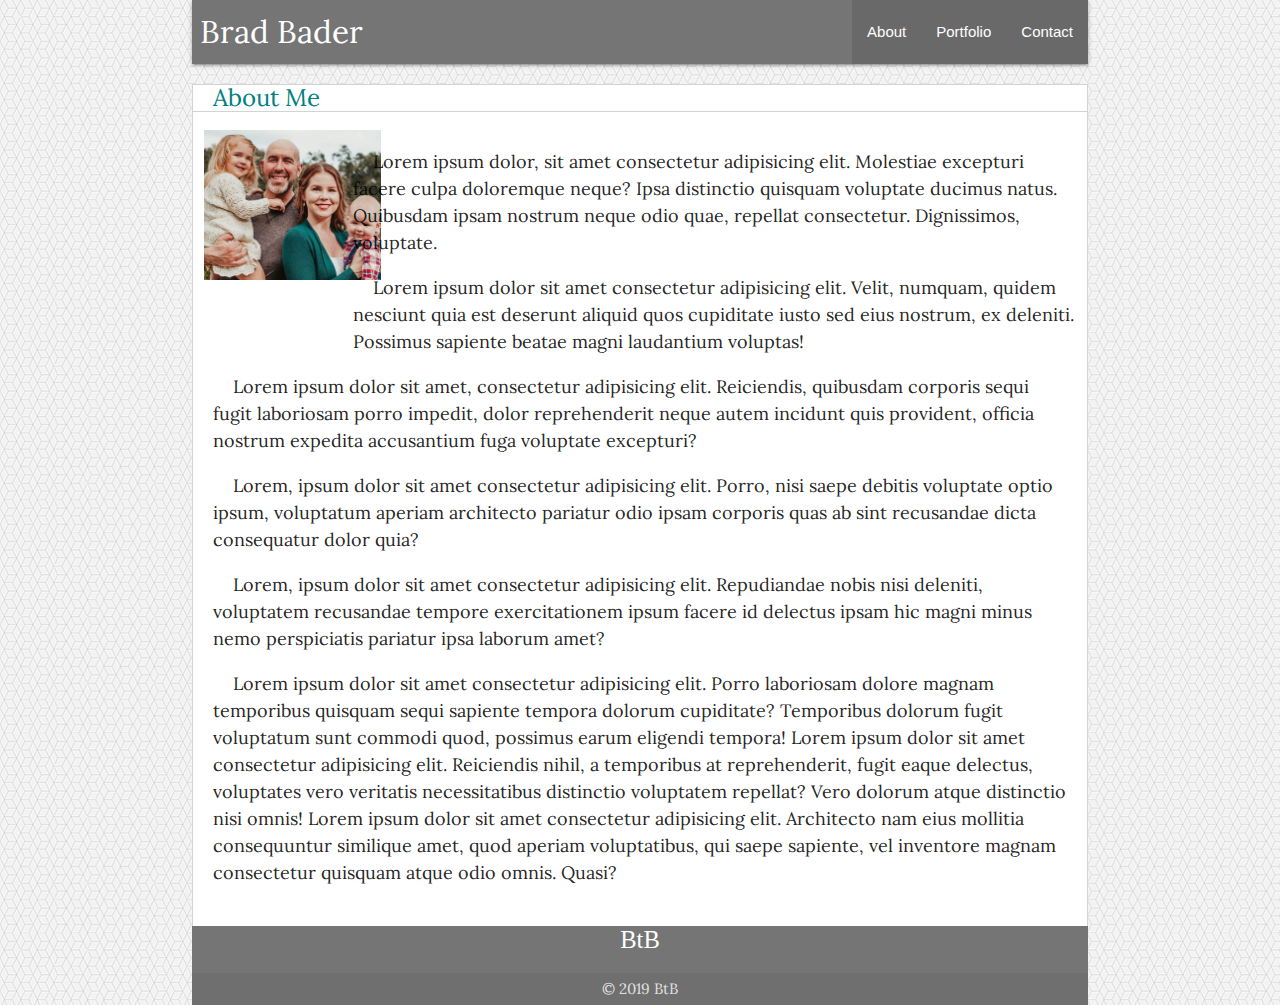
<file: index.html>
<!DOCTYPE HTML>

        <head>
                <meta charset="utf-8" />
                <Title>Materialize Portfolio</Title>
                <link rel="stylesheet" text="type/css" href="CSS/materialize.css">
                <link rel="stylesheet" text="type/css" href="CSS/style.css">
                <link href="https://fonts.googleapis.com/css?family=Lora|Open+Sans|Oswald" rel="stylesheet">
        </head>

        <body>
                <header>
                        <div class="container topbanner">
                                <nav>
                                        <div class="nav-wrapper grey darken-1">
                                                <a href="#" class="brand-logo OS">&nbsp;Brad Bader</a>
                                                <ul id="nav-mobile" class="right hide-on-med-and-down">
                                                        <li class="active"><a href="index.html">About</a></li>
                                                        <li class="active"><a href="portfolio.html">Portfolio</a></li>
                                                        <li class="active"><a href="contact.html">Contact</a></li>
                                                </ul>
                                        </div>
                                </nav>
                        </div>

                </header>

                <div class="container content">
                        <div class="row rowheader">
                                <h1 class="hh1 OS">About Me</h1>
                        </div>
                        <div class="row">
                                <div class="col s2 m2 l2 nopadright">

                                        <img id="profile" class="img-fluid img-thumbnail" src="Images/IMG_WAN.jpg"
                                                height="150px" width="auto">
                                </div>
                                <div class="col s10 m10 l10">
                                        <p> Lorem ipsum dolor, sit amet consectetur adipisicing elit. Molestiae
                                                excepturi facere culpa doloremque neque? Ipsa distinctio
                                                quisquam voluptate ducimus natus. Quibusdam ipsam nostrum neque
                                                odio quae, repellat consectetur. Dignissimos, voluptate.</p>
                                        <p> Lorem ipsum dolor sit amet consectetur adipisicing elit. Velit,
                                                numquam, quidem nesciunt quia est deserunt aliquid quos
                                                cupiditate iusto sed eius nostrum, ex deleniti. Possimus
                                                sapiente beatae magni laudantium voluptas!
                                        </p>
                                </div>
                                <div class="row">

                                        <div class="col-sm-11 mrg20">
                                                <p>Lorem ipsum dolor sit amet, consectetur adipisicing elit.
                                                        Reiciendis, quibusdam corporis sequi fugit laboriosam
                                                        porro impedit, dolor reprehenderit neque autem incidunt
                                                        quis provident, officia nostrum expedita accusantium
                                                        fuga voluptate excepturi?</p>
                                                <p>Lorem, ipsum dolor sit amet consectetur adipisicing elit.
                                                        Porro, nisi saepe debitis voluptate optio ipsum,
                                                        voluptatum aperiam architecto pariatur odio ipsam
                                                        corporis quas ab sint recusandae dicta consequatur
                                                        dolor quia?</p>
                                                <p>Lorem, ipsum dolor sit amet consectetur adipisicing elit.
                                                        Repudiandae nobis nisi deleniti, voluptatem recusandae
                                                        tempore exercitationem ipsum facere id delectus ipsam
                                                        hic magni minus nemo perspiciatis pariatur ipsa laborum
                                                        amet?</p>
                                                <p>Lorem ipsum dolor sit amet consectetur adipisicing elit.
                                                        Porro laboriosam dolore magnam temporibus quisquam
                                                        sequi sapiente tempora dolorum cupiditate? Temporibus
                                                        dolorum fugit voluptatum sunt commodi quod, possimus
                                                        earum eligendi tempora! Lorem ipsum dolor sit amet
                                                        consectetur adipisicing elit. Reiciendis nihil, a
                                                        temporibus at reprehenderit, fugit eaque delectus,
                                                        voluptates vero veritatis necessitatibus distinctio
                                                        voluptatem repellat? Vero dolorum atque distinctio nisi
                                                        omnis! Lorem ipsum dolor sit amet consectetur
                                                        adipisicing elit. Architecto nam eius mollitia
                                                        consequuntur similique amet, quod aperiam voluptatibus,
                                                        qui saepe sapiente, vel inventore magnam consectetur
                                                        quisquam atque odio omnis. Quasi?</p>
                                        </div>
                                </div>
                        </div>
                </div>


                <footer class="page-footer grey darken-1">
                        <div class="container">
                                <div class="row">
                                        <div class="col l12 s12">
                                                <h5 class="white-text">BtB</h5>
                                        </div>
                                </div>
                        </div>
                        <div class="footer-copyright">
                                <div class="container center">
                                        <span class="OS">© 2019 BtB</span>
                                </div>
                        </div>
                </footer>


                <!-- Jquery library pull -->
                <script src="https://cdnjs.cloudflare.com/ajax/libs/jquery/3.2.1/jquery.min.js"></script>
                <!-- Materialize javascript pull -->
                <script src="javascript/materialize.js"></script>
                <!-- 2nd Materialize javascript pull -->
                <script src="javascript/init.js"></script>
        </body>
</html>
</file>
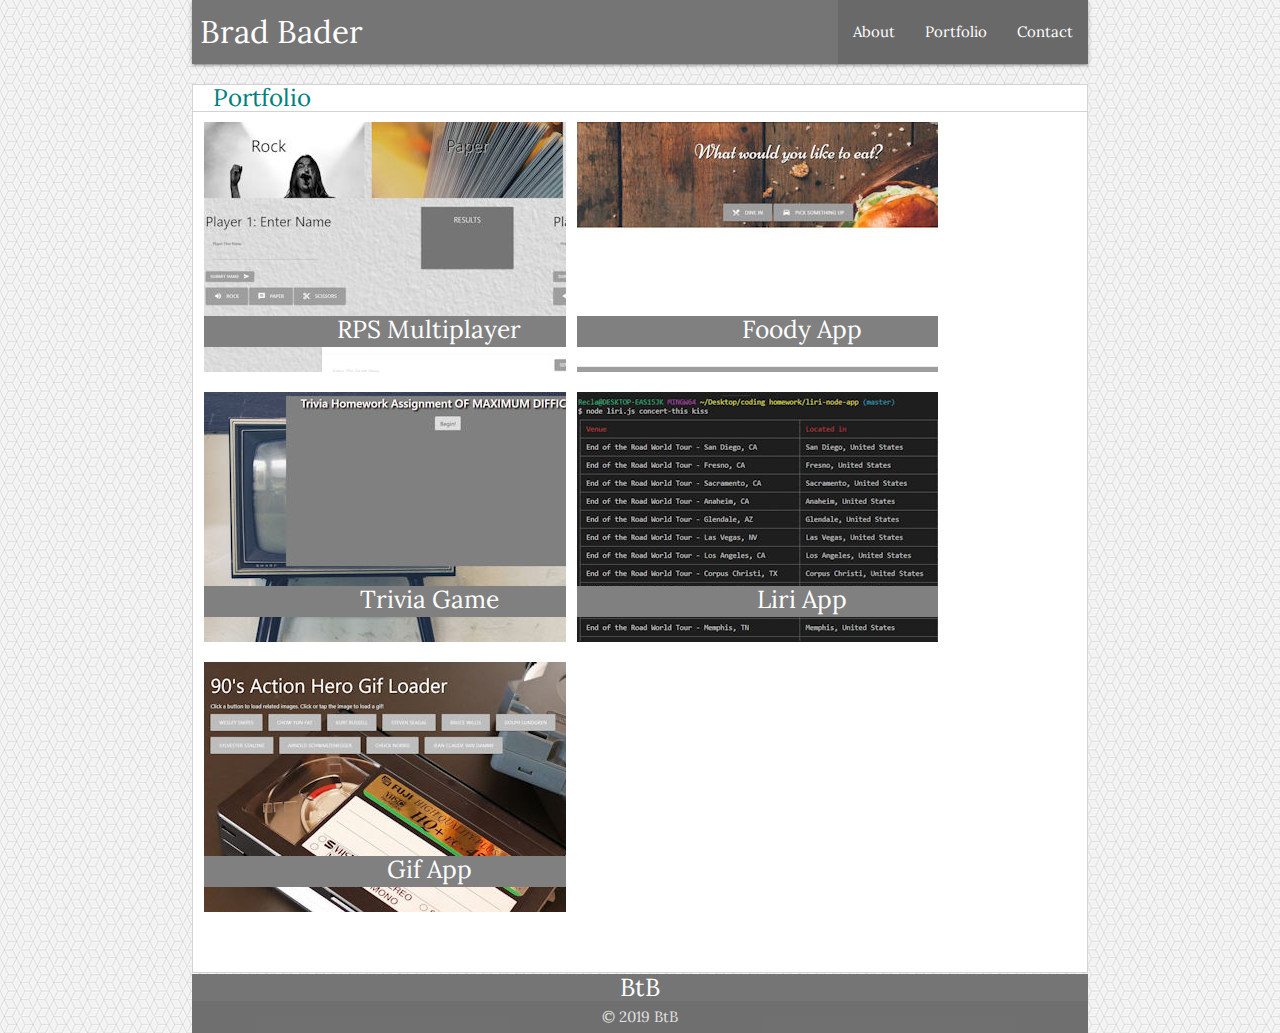
<file: portfolio.html>
<!DOCTYPE HTML>

<head>
        <meta charset="utf-8" />
        <Title>Brad Bader, Esq.</Title>
        <link rel="stylesheet" text="type/css" href="CSS/materialize.css">
        <link rel="stylesheet" text="type/css" href="CSS/style.css">
        <link href="https://fonts.googleapis.com/css?family=Lora|Open+Sans|Oswald" rel="stylesheet">

</head>

<body>
        <header>
                <div class="container topbanner">
                        <nav>
                                <div class="nav-wrapper grey darken-1">
                                        <a href="#" class="brand-logo OS">&nbsp;Brad Bader</a>
                                        <ul id="nav-mobile" class="right hide-on-med-and-down">
                                                <li class="active OS"><a href="index.html">About</a></li>
                                                <li class="active OS"><a href="portfolio.html">Portfolio</a></li>
                                                <li class="active OS"><a href="contact.html">Contact</a></li>
                                        </ul>
                                </div>
                        </nav>
                </div>

        </header>
        <div class="row blank">
        </div>
        <div class="container content mrgb20">
                <div class="row rowheader">
                        <h1 class="hh1 OS">Portfolio</h1>
                </div>
                <div class="row">
                        <div class="col s12 m12 l12">
                                <div class="row">
                                        <div class="col s5 m5 l5 textbox mrt10">
                                                <a href="https://bradbader.github.io/RPS-Multiplayer/" target="_blank"><img
                                                                id="Rock Paper Scissors" class="img-fluid img-thumbnail noborder mrgb20"
                                                                src="Images/RPS-Multiplayer.JPG" height="250px" width="auto">
                                                        <h5 class="imgbanner OS">RPS Multiplayer</h5>
                                                </a>
                                        </div>
                                        <div class="col s5 m5 l5 textbox mrt10">
                                                <a href="https://bradbader.github.io/Group_Project_1/" target="_blank">
                                                        <img id="Foody App" class="img-fluid img-thumbnail noborder mrgb20"
                                                                src="Images/Group Project.JPG" height="250px" width="auto">
                                                        <h5 class="imgbanner OS">Foody App</h5>
                                                </a>
                                        </div>
                                </div>
                                <div class="row">
                                        <div class="col s5 m5 l5 textbox">
                                                <a href="https://bradbader.github.io/Triviagame/" target="_blank"><img
                                                                id="Trivia Game" class="img-fluid img-thumbnail noborder mrgb20"
                                                                src="Images/Trivia Game.JPG" height="250px" width="auto">
                                                        <h5 class="imgbanner OS">Trivia Game</h5>
                                                </a>
                                        </div>
                                        <div class="col s5 m5 l5 textbox">
                                                <a href="https://github.com/BradBader/liri-node-app" target="_blank">
                                                        <img id="Liri App" class="img-fluid img-thumbnail noborder mrgb20"
                                                                src="Images/liri js.JPG" height="250px" width="auto">
                                                        <h5 class="imgbanner OS">Liri App</h5>
                                                </a>
                                        </div>
                                        <div class="col-md-6 col-sm-6">
                                        </div>
                                </div>
                                <div class="row">
                                        <div class="col s5 m5 l5 textbox">
                                                <a href="https://bradbader.github.io/GiphyApiApp/" target="_blank"><img
                                                                id="Giphy" class="img-fluid img-thumbnail noborder mrgb20"
                                                                src="Images/Giphy-2.JPG" height="250px" width="auto"></a>
                                                <h5 class="imgbanner OS">Gif App</h5>
                                                </a>
                                        </div>

                                </div>
                        </div>

                </div>
                <div class="row">
                </div>
        </div>
        <footer class="page-footer grey darken-1">
                <!-- <div class="container"> -->
                <!-- <div class="row">
                                        <div class="col l12 s12"> -->
                <h5 class="white-text OS">BtB</h5>
                <!-- </div>
                                </div> -->
                <!-- </div> -->
                <div class="footer-copyright">
                        <div class="container center OS">
                                © 2019 BtB
                        </div>
                </div>
        </footer>
        <!-- Jquery library pull -->
        <script src="https://cdnjs.cloudflare.com/ajax/libs/jquery/3.2.1/jquery.min.js"></script>
        <!-- Materialize javascript pull -->
        <script src="javascript/materialize.js"></script>
        <!-- 2nd Materialize javascript pull -->
        <script src="javascript/init.js"></script>
</body>
</html>
</file>
<file: CSS/style.css>
.h1name {
    width: auto;
    background: teal;
    color: white;
    text-align: center;
    font-size: 24px;
    padding: 12px 5px 12px 5px;
    margin: 0px 0px 0px 0px;
}

.fillteal {
    background: teal;
}

.txtw {
    color: white;
}

.bkwhite {
    background: white;
}

body {
    background-image:url("../Images/qbkls.png");
    margin-bottom: 60px;
}

.nav-link2 {
    border-left: gray solid 1px;
    border-right: gray solid 1px;
}
.fright {
    float:right;
}

.rowheader {
    border-bottom: .5px solid lightgrey;
    font-size: 24px;
    margin: 0px 0px 0px 0px;
}

.hh1 {
    font-size: 24px;
    color: teal;
    margin: 0px 0px 0px 0px;
    padding: 0px 20px 0px 20px;
}

p {
    text-indent: 20px;
    font-family: 'Lora', serif;
    font-size: 18px;
}

.content {
    background-color: white;
    border-left: solid lightgrey 1px;
    border-right: solid lightgrey 1px;
    border-bottom: solid lightgrey 1px;
    border-top: solid lightgrey 1px;
    margin-top: 20px;
}

.nopadright {
    padding-right: 0px;
}

.sixteenp {
    padding: 12px 0px 12px 0px;
}

.nopad {
    padding: 0px;
}

.none {
    visibility: hidden;
}

.mrg20 { 
    margin: 0px 20px 0px 20px;
}

.mrgb20 {
    margin-bottom: 20px;
}

.mrt10 {margin-top: 10px;}
.mrgb40 {
    margin-bottom: 40px;
}

.noborder {
    border: none;
}

html {
    position: relative;
    min-height: 100%;
}

.pad20 {
    padding-top: 20px;
    padding-left: 20px;
}

.ml20 {
    margin-left: 20px;
}

.maxw {
    width: 100%;
}

#portfolio1 {
    position: relative;
}


.textbox {
    /* float:left; */
    position:relative;
    /* width: 200px; */
    height: 250px;
    /* margin: 15px 15px 15px 0px; */
    overflow: hidden;
    /* border: 1px solid black; */
    display: block;
    /* padding: 0px; */
}

.imgbanner {
    position:absolute;
    bottom: 25px;
    background-color:grey;
    width: 450px;
    padding: 0px 0px 4px 0px;
    /* margin-left: 4px; */
}

h5 {
    /* padding: 0px; */
    text-align: center;
    color: white;
    font-family: 'Playfair Display SC', serif;
}

.pdl20 {
    padding-left: 20px;
}

.pdl40 {
    padding-left: 40px;
}
     

footer {
    position: absolute;
    bottom: 0px;
    left: 15%;
    width: 70%;
    max-width: 70%;
}

.OS {
    font-family: 'Lora', serif;
}

h5 {margin: 0px}
</file>
